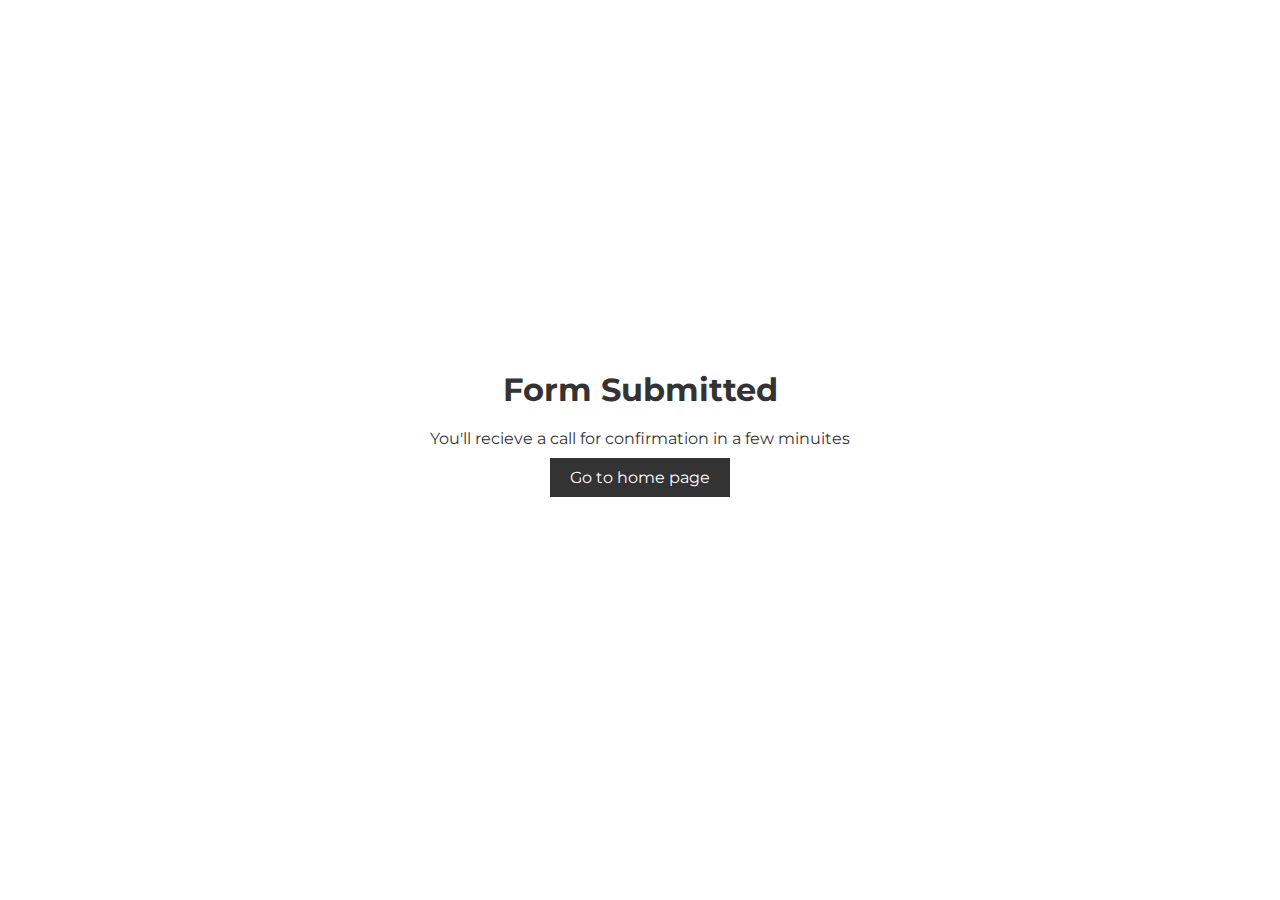
<file: thankyou.html>
<!DOCTYPE html>
<html lang="en">
<head>
    <meta charset="UTF-8">
    <meta name="description" content="Homestayforyou | ThankYou">
    <meta http-equiv="X-UA-Compatible" content="IE=edge">
    <meta name="viewport" content="width=device-width, initial-scale=1.0">
    <link rel="stylesheet" href="CSS/style.css">
    <title>Homestay for you | Form Submitted</title>
    <style>
        body{
            overflow: hidden;
        }
        .flex{
            height: auto;
            width: 80vw;
            text-align: center;
            margin: 40vh 10vw;
        }
        .tlogo{
            background: url(IMG/logo.png) no-repeat center center / cover;
            height: 100px;
            width: 100px;
        }
        h1{
            padding-top: 10px;
        }
        p{
            padding-top: 20px;
            padding-bottom: 20px;
        }
        a{
            background-color: #333;
            color: #fff;
            padding: 10px 20px;
        }
    </style>
</head>
<body>
    <div class="flex">
    <h1>Form Submitted</h1>
    <p>You'll recieve a call for confirmation in a few minuites</p>
    <a href="index.html">Go to home page</a>
    </div>
</body>
</html>
</file>
<file: CSS/style.css>
@import url('https://fonts.googleapis.com/css2?family=IBM+Plex+Mono:wght@300&family=Inconsolata&family=Libre+Franklin:wght@300&family=Montserrat:wght@300&family=Roboto+Mono:wght@200&family=Titillium+Web:wght@300&display=swap');
@import url('https://fonts.googleapis.com/css2?family=IBM+Plex+Mono:wght@300&family=Inconsolata&family=Libre+Franklin:wght@300&family=Montserrat:wght@300&family=Redressed&family=Roboto+Mono:wght@200&family=Titillium+Web:wght@300&display=swap');

*
{
    margin: 0;
    padding: 0;
    box-sizing: border-box;
}
body
{
    font-family: 'Montserrat', sans-serif;
    background-color: white;
    color: #333;
    scroll-behavior: smooth;
    overflow-x: hidden !important;
}
:root{
    --primary-font: 'Titillium Web', sans-serif;
    --secondary-font: 'Redressed', cursive;
}
a{
    text-decoration: none;
    cursor: pointer;
}
li{
    list-style: none;
}
/* loader */
#loader{
    position: fixed;
    background: #fff;
    height: 100vh;
    width: 100%;
    z-index: 5;
}
.inner-logo{
    background:url(../IMG/logo.png) no-repeat center center / cover;
    width: 100px;
    height: 100px;
    position: absolute;
    top: 50%;
    left: 45%;
    animation: animate1 0.5s ease-in-out infinite alternate;
}
@keyframes animate1{
    100%{
        transform: translateY(-50px);
    }
}
/* hamburger menu */
.ham > h1{
    text-align: center; 
    line-height: 2;
} 
.ham > h1 > a{
    color: #333;
}
.ham > ul > li > a{
    color: #333;
    font-weight: 600;
    font-size: 18px;
    line-height: 1.5;
    width: 100px;
    margin-left: 60px;
}
.open{
    background: url(../IMG/menuu.svg) center center/ cover !important;
    border: none;
    position: fixed;
    margin-left: 5px;
    margin-top: 10px;
    float: left;
    height: 40px;
    width: 40px;
    z-index: 2;
}
.close{
    background: url(../IMG/close.png) center center / cover;
    border: none;
    margin-top: 10px;
    margin-left: 10px;
    height: 30px;
    width: 30px;
}
.ham{
    width: 350px;
    height: 100vh;
    background-color: #fff;
    position: fixed;
    z-index: 3;
    overflow: hidden;
    top:0;
    left:-350px;
}
/* navbar */
nav{
    width: 100%;
    height: 80px;
    background-color: rgba(255,255, 255, 0.45);
    position: fixed;
    top: 0;
    z-index: 2;
}
.us{
    float: right;
    margin: 30px;
    color: #333;
    font-weight: 800;
    border-bottom: 1px #333 solid;
    transition: all 0.2s ease-in-out;
}
nav a:hover,
nav a:active{
    transform: translateY(-5px);
}
.logo{
    background: url(../IMG/logo.png) no-repeat center center/ cover;
    width: 155px;
    margin-left: 35px;
    height: 110px;
    margin-top: 3px;
}
/* home page */
section 
#home{
    height: 100vh;
    width: 100vw;
}
#home
{
    background: url(../IMG/background.jpg) no-repeat center center / cover;
    height: 100vh;
    width: 100vw;
    display: flex;
    align-items: center;
    justify-content: center;
    text-align: center;
    flex-direction: column;
}
#home h1
    {
    font-family: var(--primary-font);
    font-size: 30px;
    color: black;
}
#home a{
    color: #333;
    font-family: var(--primary-font);
    background-color: rgba(255,255, 255, 0.35);
    border: 1px #333 solid;
    padding: 10px 20px;
    margin-top: 20px;
    font-weight: bolder;
}
/* page 2 */
#page2{
    width: 100vw;
}
#page2 h1,
#page3 h1{
    font-family: var(--primary-font);
    font-size: 50px;
    font-weight: 900;
    text-align: center;
} 
#page2 h2{
    display: block;
}
.img-container{
    display: flex;
    flex-direction: row;
    align-items: center;
    justify-content: space-around;
    flex-wrap: wrap;
}
.img1{
    background: url(../IMG/chikmaglur/homestay1.b/hs.jpeg) no-repeat center center / cover;
}
.img1::after{
    content: "Homestays In Chikmagalur";
    color: #fff;
    background-color: rgba(0, 0, 0, 0.6);
    padding: 20px;
    border-radius: 5px;
    display: flex;    
    flex-direction: column;
    align-items: center;
    justify-content: center;
    text-align: center;
    margin-top: -50%;
    font-weight: 600;
}
.img2{
    background: url(../IMG/coorg/homestay5/hs.jpeg) no-repeat center center/ cover;
}
.img2::after{
    content: "Homestays In Coorg";
    color: #fff;
    background-color: rgba(0, 0, 0, 0.6);
    padding: 20px;
    border-radius: 5px;
    display: flex;  
    flex-direction: column;
    align-items: center;
    justify-content: center;
    text-align: center;
    margin-top: -50%;
    font-weight: 600;
}
.img3{
    background: url(../IMG/sakleshpoora/homestay3/hs.jpeg) no-repeat center center/ cover;
}
.img3::after{
    content: "Homestays In Sakleshpur";
    color: #fff;
    background-color: rgba(0, 0, 0, 0.6);
    padding: 20px;
    border-radius: 5px;
    display: flex;    
    flex-direction: column;
    align-items: center;
    justify-content: center;
    text-align: center;
    margin-top: -50%;
    font-weight: 600;
}
.img4{
    background: url(../IMG/gokarna/homestay1/hs.jpeg) no-repeat center center/ cover;
}
.img4::after{
    content: "Homestays In Gokarna";
    color: #fff;
    background-color: rgba(0, 0, 0, 0.6);
    padding: 20px;
    border-radius: 5px;
    display: flex;    
    flex-direction: column;
    align-items: center;
    justify-content: center;
    text-align: center;
    margin-top: -50%;
    font-weight: 600;
}
.img5{
    background: url(../IMG/pchikmaglur/ayylake.jpg) no-repeat center center/ cover;
}
.img5::after{
    content: "Places to visit in chikmaglur";
    color: #fff;
    background-color: rgba(0, 0, 0, 0.6);
    padding: 20px;
    border-radius: 5px;
    display: flex;    
    flex-direction: column;
    align-items: center;
    justify-content: center;
    text-align: center;
    margin-top: -50%;
    font-weight: 600;
}
.img6{
    background: url(../IMG/pcoorg/AbbeyFalls.jpg) no-repeat center center/ cover;
}
.img6::after{
    content: "Places to visit in coorg";
    color: #fff;
    background-color: rgba(0, 0, 0, 0.6);
    padding: 20px;
    border-radius: 5px;
    display: flex;    
    flex-direction: column;
    align-items: center;
    justify-content: center;
    text-align: center;
    margin-top: -50%;
    font-weight: 600;
}
.img7{
    background: url(../IMG/psakleshpoora/BisleviewPoint.jpg) no-repeat center center/ cover;
}
.img7::after{
    content: "Places to visit in sakleshpoora";
    color: #fff;
    background-color: rgba(0, 0, 0, 0.6);
    padding: 20px;
    border-radius: 5px;
    display: flex;    
    flex-direction: column;
    align-items: center;
    justify-content: center;
    text-align: center;
    margin-top: -50%;
    font-weight: 600;
}
.img8{
    background: url(../IMG/pgokarna/nirvana.jpg) no-repeat center center/ cover;
}
.img8::after{
    content: "Places to visit in Gokarna";
    color: #fff;
    background-color: rgba(0, 0, 0, 0.6);
    padding: 20px;
    border-radius: 5px;
    display: flex;    
    flex-direction: column;
    align-items: center;
    justify-content: center;
    text-align: center;
    margin-top: -50%;
    font-weight: 600;
}
.img{
    border-radius: 20px;
    width: 300px;
    height: 300px;
    margin: 30px;
    border: #333 2px solid;
}
.img a{
    width: 80%;
    display: flex;
    align-items: center;
    justify-content: space-around;
    text-align: center;
    margin-top: 95%;
    margin-left: 10%;
}
#page2 a{
    background: #fff;
    color: #333;
    padding: 10px 30px;
    font-family: var(--primary-font);
    border: #333 2px solid;
    font-weight: bolder;
}
/* about us */
#about{
    font-family: var(--primary-font);
    display: flex;
    align-items: center;
    justify-content: center;
    text-align: left;
    flex-direction: column;
    flex-wrap: wrap;
}
#about h1{
    font-size: 30px;
    line-height: 3;
}
#about p{
    margin-left: 10px;
    font-size: 20px;
    line-height: 1.5;
}
#about > a{
    background-color: rgb(85, 81, 81);
    padding: 10px 15px;
    color: #fff;
    margin-top: 10px;
}
/* contact */
#contact{
    width: 100vw;
}
#contact h1{
    text-align: center;
    line-height: 2;
    font-weight: bolder;
    font-size: 25px;
}
label{
    display: block;
    line-height: 3;
    text-align: center;
    font-size: 20px;
}
input,select{
    display: block;
    width: 90%;
    outline: none;
    border: none;
    border-bottom: #333 1px solid;
    height: 30px;
    text-align: center;
    margin-left: 5%;
    font-size: 17px;
}
input::placeholder{
    font-family:'Montserrat', sans-serif;
    font-size: 17px;
    font-weight: lighter;
}
select, option,.date{
    font-family: 'Montserrat', sans-serif ;
}
button{
    width:60%;
    border: 0.3px #333 solid;
    height:40px;
    background: transparent;
    color: #333;
    margin-top: 20px;
    margin-left: 20%;
    font-family: 'Montserrat', sans-serif;
    font-size: 20px;
    cursor: pointer;
}
/* call */
/* .call{
    background: url(../IMG/call.png) no-repeat center center / cover;
    height: 40px;
    width: 40px;
    position: fixed;
    top: 90%;
    left: 85%;
    z-index: 3;
} */
/* socials */
.socials{
    display: flex;
    text-align: center;
    align-items: center;
    justify-content: center;
}
.mail{
    background: url(../IMG/mail.svg) no-repeat center center;
    height: 40px;
    width: 40px;
    margin-right: 20px;
}
.insta{
    background: url(../IMG/insta.svg) no-repeat center center;
    height: 40px;
    width: 40px;
    margin-right: 20px;
}
.fb{
    background: url(../IMG/fb.svg) no-repeat center center;
    height: 40px;
    width: 40px;
    margin-right: 20px;
}
.whats{
    background: url(../IMG/whats.svg) no-repeat center center;
    height: 40px;
    width: 40px;
    margin-right: 20px;
}
/* footer */
footer{
    margin-top: 10px;
    width: 100%;
    height: auto;
    background-color: #333;
    color: #fff;
    font-size: 13px;
    margin-bottom: 0 !important;
    padding-top: 10px;
    padding-bottom: 10px;
    display: flex;
    flex-direction: row;
    flex-wrap: wrap;
}
.center{
    width: 50%;
    margin-left: auto;
    margin-right: auto;
    transform: translateX(-10%);
}
.right{
    padding-right: 10px;
}
.left{
    padding-left: 10px;
}
.left,.center,.right{
    margin-top: 10px;
    text-align: center;
}
/* chikmaglur */
.heading{
    display: flex;
    flex-direction: column;
    align-items: center;
    justify-content: center;
    text-align: center;
    margin: 20px auto;
}
.img a{
    background-color: #fff;
    border: #333 3px solid;
    color: #333;
    font-weight: 800;
    padding: 10px 30px;
    width: 80%;
    display: flex;
    align-items: center;
    justify-content: space-around;
    text-align: center;
    margin-top: 95%;
    margin-left: 10%;
}
/* budget */
/* stay1 */
.stay1{
    background: url(../IMG/chikmaglur/homestay1.b/hs.jpeg) no-repeat center center / cover;}
    .stay2{
        background: url(../IMG/chikmaglur/homestay4.b/hs.jpeg) no-repeat center center / cover;
    }
    .stay3{
        background: url(../IMG/chikmaglur/homestay2.p/hs.jpeg) no-repeat center center / cover;
    }
    .stay4{
        background: url(../IMG/chikmaglur/homestay3.p/hs.jpeg) no-repeat center center / cover;
    }
    .stay5{
        background: url(../IMG/chikmaglur/homestay5.p/hs.jpeg) no-repeat center center / cover;
    }
    .stay6{
        background: url(../IMG/chikmaglur/homestay10.b/hs.jpeg) no-repeat center center / cover;
    }
    .stay7{
        background: url(../IMG/chikmaglur/homestay11.b/hs.jpeg) no-repeat center center / cover;
    }
    .stay8{
        background: url(../IMG/chikmaglur/homestay12.b/hs.jpeg) no-repeat center center / cover;
    }
    .stay9{
        background: url(../IMG/chikmaglur/homestay14.b/hs.jpeg) no-repeat center center / cover;
    }
    .stay10{
        background: url(../IMG/chikmaglur/homestay6.b/hs.jpeg) no-repeat center center / cover;
    }
    .stay11{
        background: url(../IMG/chikmaglur/homestay7.b/hs.jpeg) no-repeat center center / cover;
    }
    .stay12{
        background: url(../IMG/chikmaglur/homestay8.b/hs.jpeg) no-repeat center center / cover;
    }
    .stay13{
        background: url(../IMG/chikmaglur/homestay9.p/hs.jpeg) no-repeat center center / cover;
    }
    .stay14{
        background: url(../IMG/chikmaglur/homestay13.p/hs.jpeg) no-repeat center center / cover;
    }  
    .stay15{
        background: url(../IMG/chikmaglur/homestay15/hs.jpeg) no-repeat center center / cover;
    }  
    .stay16{
        background: url(../IMG/chikmaglur/homestay16/hs.jpeg) no-repeat center center / cover;
    }  
    #chs1{
        width: 100vw;
        height: 100vh;
        background: url(../IMG/chikmaglur/homestay1.b/hs.jpeg) no-repeat center center / cover;
        display: flex;
        flex-direction: column;
        align-items: center;
        justify-content: space-around;
        text-align: center;
    }
    .main-heading{
        background-color: rgba(0, 0, 0, 0.6);
        display: flex;
        flex-direction: column;
        align-items: center;
        justify-content: space-around;
        text-align: center;
    }
    .main-heading > h1{
        margin: 20px 20px;
        color: white;
        font-family: var(--primary-font);
        font-weight: 800;
    }
    .main-heading > h2{
        margin: 10px;
        color: white;
        font-family: var(--primary-font);
        font-weight: 600;
    }
    /* cancelation policy */
    .cancel{
        width: 80%;
        margin: 20px 10% !important;
        text-align: left;
        justify-content: center;
    }

    .cancel > ul > li,
    .cancel p{
        font-weight: 600;
    }

    .red{
        color: red;
    }
    /* cancelation policy end */
    .chsimg{
        width: 300px;
        height: 300px;
        border: none;
        margin: 7px;
        transition: all 0.5s ease-in-out;
    }
    .chsimg:hover,
    .chsimg:active{
        width: 350px;
        height: 400px;
    }
    .heading{
        text-align: center;
    }
    .img-wraper{
        display: flex;
        align-items: center;
        justify-content: space-around;
        flex-direction: row;
        flex-wrap: wrap;
    }

    .light{
        font-size: 20px;
        padding: 10px 30px;
        border: #333 3px solid;
        background-color: #fff;
        color: #333;
        font-weight: bolder;
        transition: all 0.5s ease-in-out;
    }
    .light:hover,
    .light:active{
        outline: none;
        background: transparent;
        color: #fff;
    }

    .main-details{
        display: flex;
        flex-wrap: wrap;
        flex-direction: column;
        align-items: center;
        text-align: left;
        justify-content: center;
    }
    .main-details p{
        line-height: 2rem ;
        font-weight: 600;
        text-align: center;
    }
    .rowp{
        /* display: flex; */
        align-items: left;
        justify-content: left;
        text-align: left;
    }
    .rowp li{
        list-style-type: disc;
        font-weight: 600;
        align-items: left;
        text-align: left;
    }
    /* chikmaglur hs1 img */

    .chs1img1{
        background: url(../IMG/chikmaglur/homestay1.b/1.jpeg) no-repeat center center / cover;
    }
    .chs1img2{
        background: url(../IMG/chikmaglur/homestay1.b/2.jpeg) no-repeat center center / cover;
    }
    .chs1img3{
        background: url(../IMG/chikmaglur/homestay1.b/3.jpeg) no-repeat center center / cover;
    }
    .chs1img4{
        background: url(../IMG/chikmaglur/homestay1.b/4.jpeg) no-repeat center center / cover;
    }
    .chs1img5{
        background: url(../IMG/chikmaglur/homestay1.b/5.jpeg) no-repeat center center / cover;
    }
    .chs1img6{
        background: url(../IMG/chikmaglur/homestay1.b/6.jpeg) no-repeat center center / cover;
    }
    .chs1img7{
        background: url(../IMG/chikmaglur/homestay1.b/7.jpeg) no-repeat center center / cover;
    }
    .chs1img8{
        background: url(../IMG/chikmaglur/homestay1.b/8.jpeg) no-repeat center center / cover;
    }
    .chs1img9{
        background: url(../IMG/chikmaglur/homestay1.b/9.jpeg) no-repeat center center / cover;
    }
    .chs1img10{
        background: url(../IMG/chikmaglur/homestay1.b/10.jpeg) no-repeat center center / cover;
    }
    .chs1img11{
        background: url(../IMG/chikmaglur/homestay1.b/11.jpeg) no-repeat center center / cover;
    }
    .chs1img12{
        background: url(../IMG/chikmaglur/homestay1.b/12.jpeg) no-repeat center center / cover;
    }
    .chs1img13{
        background: url(../IMG/chikmaglur/homestay1.b/13.jpeg) no-repeat center center / cover;
    }
    .chs1img14{
        background: url(../IMG/chikmaglur/homestay1.b/14.jpeg) no-repeat center center / cover;
    }
    .chs1img15{
        background: url(../IMG/chikmaglur/homestay1.b/15.jpeg) no-repeat center center / cover;
    }
    .chs1img16{
        background: url(../IMG/chikmaglur/homestay1.b/16.jpeg) no-repeat center center / cover;
    }
    /* chikmaglur hs2 img */
    #chs2{
        background: url(../IMG/chikmaglur/homestay2.p/hs.jpeg) no-repeat center center / cover;
        width: 100vw;
        height: 100vh;
        display: flex;
        flex-direction: column;
        align-items: center;
        justify-content: space-around;
        text-align: center;
    }
    .chs2img1{
        background: url(../IMG/chikmaglur/homestay2.p/0.jpeg) no-repeat center center / cover;
    }
    .chs2img2{
        background: url(../IMG/chikmaglur/homestay2.p/1.jpeg) no-repeat center center / cover;
    }
    .chs2img3{
        background: url(../IMG/chikmaglur/homestay2.p/2.jpeg) no-repeat center center / cover;
    }
    .chs2img4{
        background: url(../IMG/chikmaglur/homestay2.p/3.jpeg) no-repeat center center / cover;
    }
    .chs2img5{
        background: url(../IMG/chikmaglur/homestay2.p/4.jpeg) no-repeat center center / cover;
    }
    .chs2img6{
        background: url(../IMG/chikmaglur/homestay2.p/5.jpeg) no-repeat center center / cover;
    }
    .chs2img8{
        background: url(../IMG/chikmaglur/homestay2.p/7.jpeg) no-repeat center center / cover;
    }
    .chs2img9{
        background: url(../IMG/chikmaglur/homestay2.p/8.jpeg) no-repeat center center / cover;
    }
    .chs2img10{
        background: url(../IMG/chikmaglur/homestay2.p/9.jpeg) no-repeat center center / cover;
    }
    .chs2img11{
        background: url(../IMG/chikmaglur/homestay2.p/10.jpeg) no-repeat center center / cover;
    }
    .chs2img12{
        background: url(../IMG/chikmaglur/homestay2.p/11.jpeg) no-repeat center center / cover;
    }
    .chs2img13{
        background: url(../IMG/chikmaglur/homestay2.p/12.jpeg) no-repeat center center / cover;
    }
    .chs2img14{
        background: url(../IMG/chikmaglur/homestay2.p/13.jpeg) no-repeat center center / cover;
    }
    .chs2img15{
        background: url(../IMG/chikmaglur/homestay2.p/14.jpeg) no-repeat center center / cover;
    }
    .chs2img16{
        background: url(../IMG/chikmaglur/homestay2.p/15.jpeg) no-repeat center center / cover;
    }
    .chs2img17{
        background: url(../IMG/chikmaglur/homestay2.p/16.jpeg) no-repeat center center / cover;
    }
    /* chikmaglur HOmestay 3 images premium */
    #chs3{
        background: url(../IMG/chikmaglur/homestay3.p/hs.jpeg) no-repeat center center / cover;
        width: 100vw;
        height: 100vh;
        display: flex;
        flex-direction: column;
        align-items: center;
        justify-content: space-around;
        text-align: center;
    }
    .chs3img1{
        background: url(../IMG/chikmaglur/homestay3.p/1.jpeg) no-repeat center center / cover;
    }
    .chs3img2{
        background: url(../IMG/chikmaglur/homestay3.p/2.jpeg) no-repeat center center / cover;
    }
    .chs3img3{
        background: url(../IMG/chikmaglur/homestay3.p/3.jpeg) no-repeat center center / cover;
    }
    .chs3img4{
        background: url(../IMG/chikmaglur/homestay3.p/4.jpeg) no-repeat center center / cover;
    }
    .chs3img5{
        background: url(../IMG/chikmaglur/homestay3.p/5.jpeg) no-repeat center center / cover;
    }
    .chs3img6{
        background: url(../IMG/chikmaglur/homestay3.p/6.jpeg) no-repeat center center / cover;
    }
    .chs3img7{
        background: url(../IMG/chikmaglur/homestay3.p/7.jpeg) no-repeat center center / cover;
    }
    .chs3img8{
        background: url(../IMG/chikmaglur/homestay3.p/8.jpeg) no-repeat center center / cover;
    }
    .chs3img9{
        background: url(../IMG/chikmaglur/homestay3.p/9.jpeg) no-repeat center center / cover;
    }
    .chs3img10{
        background: url(../IMG/chikmaglur/homestay3.p/10.jpeg) no-repeat center center / cover;
    }
    .chs3img11{
        background: url(../IMG/chikmaglur/homestay3.p/11.jpeg) no-repeat center center / cover;
    }
    .chs3img12{
        background: url(../IMG/chikmaglur/homestay3.p/12.jpeg) no-repeat center center / cover;
    }
    .chs3img13{
        background: url(../IMG/chikmaglur/homestay3.p/13.jpeg) no-repeat center center / cover;
    }
    /*chikmaglur homestay 4 budget */
    #chs4{
        background: url(../IMG/chikmaglur/homestay4.b/hs.jpeg) no-repeat center center / cover;
        width: 100vw;
        height: 100vh;
        display: flex;
        flex-direction: column;
        align-items: center;
        justify-content: space-around;
        text-align: center;
    }
    .chs4img1{
        background: url(../IMG/chikmaglur/homestay4.b/1.jpeg) no-repeat center center / cover;
    }
    .chs4img2{
        background: url(../IMG/chikmaglur/homestay4.b/2.jpeg) no-repeat center center / cover;
    }
    .chs4img3{
        background: url(../IMG/chikmaglur/homestay4.b/3.jpeg) no-repeat center center / cover;
    }
    /* chikmaglur homestay 5 premium */
    #chs5{
        background: url(../IMG/chikmaglur/homestay5.p/hs.jpeg) no-repeat center center / cover;
        width: 100vw;
        height: 100vh;
        display: flex;
        flex-direction: column;
        align-items: center;
        justify-content: space-around;
        text-align: center;
    }
    .chs5img1{
        background: url(../IMG/chikmaglur/homestay5.p/1.jpeg) no-repeat center center / cover;
    }
    .chs5img2{
        background: url(../IMG/chikmaglur/homestay5.p/2.jpeg) no-repeat center center / cover;
    }
    .chs5img3{
        background: url(../IMG/chikmaglur/homestay5.p/3.jpeg) no-repeat center center / cover;
    }
    .chs5img4{
        background: url(../IMG/chikmaglur/homestay5.p/4.jpeg) no-repeat center center / cover;
    }
    .chs5img5{
        background: url(../IMG/chikmaglur/homestay5.p/5.jpeg) no-repeat center center / cover;
    }
    .chs5img6{
        background: url(../IMG/chikmaglur/homestay5.p/6.jpeg) no-repeat center center / cover;
    }
    .chs5img7{
        background: url(../IMG/chikmaglur/homestay5.p/7.jpeg) no-repeat center center / cover;
    }
    .chs5img8{
        background: url(../IMG/chikmaglur/homestay5.p/8.jpeg) no-repeat center center / cover;
    }
    .chs5img9{
        background: url(../IMG/chikmaglur/homestay5.p/9.jpeg) no-repeat center center / cover;
    }
    .chs5img10{
        background: url(../IMG/chikmaglur/homestay5.p/10.jpeg) no-repeat center center / cover;
    }
    .chs5img11{
        background: url(../IMG/chikmaglur/homestay5.p/11.jpeg) no-repeat center center / cover;
    }
    .chs5img12{
        background: url(../IMG/chikmaglur/homestay5.p/12.jpeg) no-repeat center center / cover;
    }
    .chs5img13{
        background: url(../IMG/chikmaglur/homestay5.p/13.jpeg) no-repeat center center / cover;
    }
    .chs5img14{
        background: url(../IMG/chikmaglur/homestay5.p/14.jpeg) no-repeat center center / cover;
    }
    .chs5img15{
        background: url(../IMG/chikmaglur/homestay5.p/15.jpeg) no-repeat center center / cover;
    }
    .chs5img16{
        background: url(../IMG/chikmaglur/homestay5.p/16.jpeg) no-repeat center center / cover;
    }
    .chs5img17{
        background: url(../IMG/chikmaglur/homestay5.p/17.jpeg) no-repeat center center / cover;
    }
    /*chikmaglur homestay6  Budget  */
    #chs6{
        background: url(../IMG/chikmaglur/homestay6.b/hs.jpeg) no-repeat center center / cover;
        width: 100vw;
        height: 100vh;
        display: flex;
        flex-direction: column;
        align-items: center;
        justify-content: space-around;
        text-align: center;
    }
    .chs6img1{
        background: url(../IMG/chikmaglur/homestay6.b/1.jpeg) no-repeat center center / cover;
    }
    .chs6img2{
        background: url(../IMG/chikmaglur/homestay6.b/2.jpeg) no-repeat center center / cover;
    }
    .chs6img3{
        background: url(../IMG/chikmaglur/homestay6.b/3.jpeg) no-repeat center center / cover;
    }
    .chs6img4{
        background: url(../IMG/chikmaglur/homestay6.b/4.jpeg) no-repeat center center / cover;
    }
    .chs6img5{
        background: url(../IMG/chikmaglur/homestay6.b/5.jpeg) no-repeat center center / cover;
    }
    .chs6img6{
        background: url(../IMG/chikmaglur/homestay6.b/6.jpeg) no-repeat center center / cover;
    }
    .chs6img7{
        background: url(../IMG/chikmaglur/homestay6.b/7.jpeg) no-repeat center center / cover;
    }
    .chs6img8{
        background: url(../IMG/chikmaglur/homestay6.b/8.jpeg) no-repeat center center / cover;
    }
    .chs6img9{
        background: url(../IMG/chikmaglur/homestay6.b/9.jpeg) no-repeat center center / cover;
    }
    .chs6img10{
        background: url(../IMG/chikmaglur/homestay6.b/10.jpeg) no-repeat center center / cover;
    }
    .chs6img11{
        background: url(../IMG/chikmaglur/homestay6.b/11.jpeg) no-repeat center center / cover;
    }
    .chs6img12{
        background: url(../IMG/chikmaglur/homestay6.b/12.jpeg) no-repeat center center / cover;
    }
    /* chikmaglur homestay 7 budget */
    #chs7{
        background: url(../IMG/chikmaglur/homestay7.b/hs.jpeg) no-repeat center center / cover;
        height: 100vh;
        display: flex;
        flex-direction: column;
        align-items: center;
        justify-content: space-around;
        text-align: center;
        width: 100vw;
    }
    .chs7img1{
        background: url(../IMG/chikmaglur/homestay7.b/1.jpeg) no-repeat center center / cover;
    }
    .chs7img2{
        background: url(../IMG/chikmaglur/homestay7.b/2.jpeg) no-repeat center center / cover;
    }
    .chs7img3{
        background: url(../IMG/chikmaglur/homestay7.b/3.jpeg) no-repeat center center / cover;
    }
    .chs7img4{
        background: url(../IMG/chikmaglur/homestay7.b/4.jpeg) no-repeat center center / cover;
    }
    .chs7img5{
        background: url(../IMG/chikmaglur/homestay7.b/5.jpeg) no-repeat center center / cover;
    }
    .chs7img6{
        background: url(../IMG/chikmaglur/homestay7.b/6.jpeg) no-repeat center center / cover;
    }
    .chs7img7{
        background: url(../IMG/chikmaglur/homestay7.b/7.jpeg) no-repeat center center / cover;
    }
    .chs7img8{
        background: url(../IMG/chikmaglur/homestay7.b/8.jpeg) no-repeat center center / cover;
    }
    .chs7img9{
        background: url(../IMG/chikmaglur/homestay7.b/9.jpeg) no-repeat center center / cover;
    }
    .chs7img10{
        background: url(../IMG/chikmaglur/homestay7.b/10.jpeg) no-repeat center center / cover;
    }
    .chs7img11{
        background: url(../IMG/chikmaglur/homestay7.b/11.jpeg) no-repeat center center / cover;
    }
    /* chikmaglur homestay 8 budget */
    #chs8{
        background: url(../IMG/chikmaglur/homestay8.b/hs.jpeg) no-repeat center center / cover;
        height: 100vh;
        display: flex;
        flex-direction: column;
        align-items: center;
        justify-content: space-around;
        text-align: center;
        width: 100vw;
    }
    .chs8img1{
        background: url(../IMG/chikmaglur/homestay8.b/1.jpeg) no-repeat center center / cover;
    }
    .chs8img2{
        background: url(../IMG/chikmaglur/homestay8.b/2.jpeg) no-repeat center center / cover;
    }
    .chs8img3{
        background: url(../IMG/chikmaglur/homestay8.b/3.jpeg) no-repeat center center / cover;
    }
    .chs8img4{
        background: url(../IMG/chikmaglur/homestay8.b/4.jpeg) no-repeat center center / cover;
    }
    .chs8img5{
        background: url(../IMG/chikmaglur/homestay8.b/5.jpeg) no-repeat center center / cover;
    }
    .chs8img6{
        background: url(../IMG/chikmaglur/homestay8.b/6.jpeg) no-repeat center center / cover;
    }
    .chs8img7{
        background: url(../IMG/chikmaglur/homestay8.b/7.jpeg) no-repeat center center / cover;
    }
    .chs8img8{
        background: url(../IMG/chikmaglur/homestay8.b/8.jpeg) no-repeat center center / cover;
    }
    .chs8img9{
        background: url(../IMG/chikmaglur/homestay8.b/9.jpeg) no-repeat center center / cover;
    }
    /*chikmaglur homestay 9 premium */
    #chs9{
        background: url(../IMG/chikmaglur/homestay9.p/hs.jpeg) no-repeat center center / cover;
        height: 100vh;
        display: flex;
        flex-direction: column;
        align-items: center;
        justify-content: space-around;
        text-align: center;
        width: 100vw;
    }
    .chs9img1{
        background: url(../IMG/chikmaglur/homestay9.p/1.jpeg) no-repeat center center / cover ;
    }
    .chs9img2{
        background: url(../IMG/chikmaglur/homestay9.p/2.jpeg) no-repeat center center / cover ;
    }
    .chs9img3{
        background: url(../IMG/chikmaglur/homestay9.p/3.jpeg) no-repeat center center / cover ;
    }
    .chs9img4{
        background: url(../IMG/chikmaglur/homestay9.p/4.jpeg) no-repeat center center / cover ;
    }
    .chs9img5{
        background: url(../IMG/chikmaglur/homestay9.p/5.jpeg) no-repeat center center / cover ;
    }
    .chs9img6{
        background: url(../IMG/chikmaglur/homestay9.p/6.jpeg) no-repeat center center / cover ;
    }
    .chs9img7{
        background: url(../IMG/chikmaglur/homestay9.p/7.jpeg) no-repeat center center / cover ;
    }
    .chs9img8{
        background: url(../IMG/chikmaglur/homestay9.p/8.jpeg) no-repeat center center / cover ;
    }
    .chs9img9{
        background: url(../IMG/chikmaglur/homestay9.p/9.jpeg) no-repeat center center / cover ;
    }
    .chs9img10{
        background: url(../IMG/chikmaglur/homestay9.p/10.jpeg) no-repeat center center / cover ;
    }
    .chs9img11{
        background: url(../IMG/chikmaglur/homestay9.p/11.jpeg) no-repeat center center / cover ;
    }
    .chs9img12{
        background: url(../IMG/chikmaglur/homestay9.p/12.jpeg) no-repeat center center / cover ;
    }
    /*chikmaglur homestay 10 budget */
    #chs10{
        background: url(../IMG/chikmaglur/homestay10.b/hs.jpeg) no-repeat center center / cover;
        height: 100vh;
        display: flex;
        flex-direction: column;
        align-items: center;
        justify-content: space-around;
        text-align: center;
        width: 100vw;
    }
    .chs10img1{
        background: url(../IMG/chikmaglur/homestay10.b/1.jpeg) no-repeat center center / cover ;
    }
    .chs10img2{
        background: url(../IMG/chikmaglur/homestay10.b/2.jpeg) no-repeat center center / cover ;
    }
    .chs10img3{
        background: url(../IMG/chikmaglur/homestay10.b/3.jpeg) no-repeat center center / cover ;
    }
    .chs10img4{
        background: url(../IMG/chikmaglur/homestay10.b/4.jpeg) no-repeat center center / cover ;
    }
    .chs10img5{
        background: url(../IMG/chikmaglur/homestay10.b/5.jpeg) no-repeat center center / cover ;
    }
    .chs10img6{
        background: url(../IMG/chikmaglur/homestay10.b/6.jpeg) no-repeat center center / cover ;
    }
    .chs10img7{
        background: url(../IMG/chikmaglur/homestay10.b/7.jpeg) no-repeat center center / cover ;
    }
    .chs10img8{
        background: url(../IMG/chikmaglur/homestay10.b/8.jpeg) no-repeat center center / cover ;
    }
    .chs10img9{
        background: url(../IMG/chikmaglur/homestay10.b/9.jpeg) no-repeat center center / cover ;
    }
    .chs10img10{
        background: url(../IMG/chikmaglur/homestay10.b/10.jpeg) no-repeat center center / cover ;
    }
    .chs10img11{
        background: url(../IMG/chikmaglur/homestay10.b/11.jpeg) no-repeat center center / cover ;
    }
/* chikmaglur Homestay 11 budget */
#chs11{
    background: url(../IMG/chikmaglur/homestay11.b/hs.jpeg) no-repeat center center / cover;
    height: 100vh;
        display: flex;
        flex-direction: column;
        align-items: center;
        justify-content: space-around;
        text-align: center;
        width: 100vw;
}
.chs11img1{
    background: url(../IMG/chikmaglur/homestay11.b/1.jpeg) no-repeat center center / cover;
}
.chs11img2{
    background: url(../IMG/chikmaglur/homestay11.b/2.jpeg) no-repeat center center / cover;
}
.chs11img3{
    background: url(../IMG/chikmaglur/homestay11.b/3.jpeg) no-repeat center center / cover;
}
.chs11img5{
    background: url(../IMG/chikmaglur/homestay11.b/5.jpeg) no-repeat center center / cover;
}
.chs11img6{
    background: url(../IMG/chikmaglur/homestay11.b/6.jpeg) no-repeat center center / cover;
}
.chs11img7{
    background: url(../IMG/chikmaglur/homestay11.b/7.jpeg) no-repeat center center / cover;
}
.chs11img8{
    background: url(../IMG/chikmaglur/homestay11.b/8.jpeg) no-repeat center center / cover;
}
.chs11img9{
    background: url(../IMG/chikmaglur/homestay11.b/9.jpeg) no-repeat center center / cover;
}
.chs11img10{
    background: url(../IMG/chikmaglur/homestay11.b/10.jpeg) no-repeat center center / cover;
}
/* chikmaglur homestay12 budget */
#chs12{
    background: url(../IMG/chikmaglur/homestay12.b/hs.jpeg) no-repeat center center / cover;
    height: 100vh;
        display: flex;
        flex-direction: column;
        align-items: center;
        justify-content: space-around;
        text-align: center;
        width: 100vw;
}
.chs12img1{
    background: url(../IMG/chikmaglur/homestay12.b/1.jpeg) no-repeat center center / cover;
}
.chs12img2{
    background: url(../IMG/chikmaglur/homestay12.b/2.jpeg) no-repeat center center / cover;
}
.chs12img3{
    background: url(../IMG/chikmaglur/homestay12.b/3.jpeg) no-repeat center center / cover;
}
.chs12img4{
    background: url(../IMG/chikmaglur/homestay12.b/4.jpeg) no-repeat center center / cover;
}
.chs12img5{
    background: url(../IMG/chikmaglur/homestay12.b/5.jpeg) no-repeat center center / cover;
}
.chs12img6{
    background: url(../IMG/chikmaglur/homestay12.b/6.jpeg) no-repeat center center / cover;
}
.chs12img7{
    background: url(../IMG/chikmaglur/homestay12.b/7.jpeg) no-repeat center center / cover;
}
.chs12img8{
    background: url(../IMG/chikmaglur/homestay12.b/8.jpeg) no-repeat center center / cover;
}
.chs12img9{
    background: url(../IMG/chikmaglur/homestay12.b/9.jpeg) no-repeat center center / cover;
}
.chs12img10{
    background: url(../IMG/chikmaglur/homestay12.b/10.jpeg) no-repeat center center / cover;
}
.chs12img11{
    background: url(../IMG/chikmaglur/homestay12.b/11.jpeg) no-repeat center center / cover;
}
.chs12img12{
    background: url(../IMG/chikmaglur/homestay12.b/12.jpeg) no-repeat center center / cover;
}
.chs12img13{
    background: url(../IMG/chikmaglur/homestay12.b/13.jpeg) no-repeat center center / cover;
}
.chs12img14{
    background: url(../IMG/chikmaglur/homestay12.b/14.jpeg) no-repeat center center / cover;
}
.chs12img15{
    background: url(../IMG/chikmaglur/homestay12.b/15.jpeg) no-repeat center center / cover;
}
/* chikamglur Homestay13 premium */
#chs13{
    background: url(../IMG/chikmaglur/homestay13.p/hs.jpeg) no-repeat center center / cover;
    height: 100vh;
    display: flex;
    flex-direction: column;
    align-items: center;
    justify-content: space-around;
    text-align: center;
    width: 100vw;
}
.chs13img1{
    background: url(../IMG/chikmaglur/homestay13.p/1.jpeg) no-repeat center center / cover;
}
.chs13img2{
    background: url(../IMG/chikmaglur/homestay13.p/2.jpeg) no-repeat center center / cover;
}
.chs13img3{
    background: url(../IMG/chikmaglur/homestay13.p/3.jpeg) no-repeat center center / cover;
}
.chs13img4{
    background: url(../IMG/chikmaglur/homestay13.p/4.jpeg) no-repeat center center / cover;
}
.chs13img5{
    background: url(../IMG/chikmaglur/homestay13.p/5.jpeg) no-repeat center center / cover;
}
.chs13img6{
    background: url(../IMG/chikmaglur/homestay13.p/6.jpeg) no-repeat center center / cover;
}
.chs13img7{
    background: url(../IMG/chikmaglur/homestay13.p/7.jpeg) no-repeat center center / cover;
}
.chs13img8{
    background: url(../IMG/chikmaglur/homestay13.p/8.jpeg) no-repeat center center / cover;
}
.chs13img9{
    background: url(../IMG/chikmaglur/homestay13.p/9.jpeg) no-repeat center center / cover;
}
.chs13img10{
    background: url(../IMG/chikmaglur/homestay13.p/10.jpeg) no-repeat center center / cover;
}
.chs13img11{
    background: url(../IMG/chikmaglur/homestay13.p/11.jpeg) no-repeat center center / cover;
}
/* chikmaglur homestay14 budget */
#chs14{
    background: url(../IMG/chikmaglur/homestay14.b/hs.jpeg) no-repeat center center / cover;
    height: 100vh;
    display: flex;
    flex-direction: column;
    align-items: center;
    justify-content: space-around;
    text-align: center;
    width: 100vw;
}
.chs14img1{
    background: url(../IMG/chikmaglur/homestay14.b/1.jpeg) no-repeat center center / cover;
}
.chs14img2{
    background: url(../IMG/chikmaglur/homestay14.b/2.jpeg) no-repeat center center / cover;
}
.chs14img3{
    background: url(../IMG/chikmaglur/homestay14.b/3.jpeg) no-repeat center center / cover;
}
.chs14img4{
    background: url(../IMG/chikmaglur/homestay14.b/4.jpeg) no-repeat center center / cover;
}
.chs14img5{
    background: url(../IMG/chikmaglur/homestay14.b/5.jpeg) no-repeat center center / cover;
}
.chs14img6{
    background: url(../IMG/chikmaglur/homestay14.b/6.jpeg) no-repeat center center / cover;
}
.chs14img7{
    background: url(../IMG/chikmaglur/homestay14.b/7.jpeg) no-repeat center center / cover;
}
.chs14img8{
    background: url(../IMG/chikmaglur/homestay14.b/8.jpeg) no-repeat center center / cover;
}
.chs14img9{
    background: url(../IMG/chikmaglur/homestay14.b/9.jpeg) no-repeat center center / cover;
}
.chs14img10{
    background: url(../IMG/chikmaglur/homestay14.b/10.jpeg) no-repeat center center / cover;
}
.chs14img11{
    background: url(../IMG/chikmaglur/homestay14.b/11.jpeg) no-repeat center center / cover;
}
.chs14img12{
    background: url(../IMG/chikmaglur/homestay14.b/12.jpeg) no-repeat center center / cover;
}
.chs14img13{
    background: url(../IMG/chikmaglur/homestay14.b/13.jpeg) no-repeat center center / cover;
}
.chs14img14{
    background: url(../IMG/chikmaglur/homestay14.b/14.jpeg) no-repeat center center / cover;
}
.chs14img15{
    background: url(../IMG/chikmaglur/homestay14.b/15.jpeg) no-repeat center center / cover;
}
/* chikmaglur homestay15 */
#chs15{
    background: url(../IMG/chikmaglur/homestay15/hs.jpeg) no-repeat center center / cover;
    height: 100vh;
    display: flex;
    flex-direction: column;
    align-items: center;
    justify-content: space-around;
    text-align: center;
    width: 100vw;
}
.chs15img1{
    background: url(../IMG/chikmaglur/homestay15/1.jpeg) no-repeat center center / cover;
}
.chs15img2{
    background: url(../IMG/chikmaglur/homestay15/2.jpeg) no-repeat center center / cover;
}
.chs15img3{
    background: url(../IMG/chikmaglur/homestay15/3.jpeg) no-repeat center center / cover;
}
.chs15img4{
    background: url(../IMG/chikmaglur/homestay15/4.jpeg) no-repeat center center / cover;
}
.chs15img5{
    background: url(../IMG/chikmaglur/homestay15/5.jpeg) no-repeat center center / cover;
}
.chs15img6{
    background: url(../IMG/chikmaglur/homestay15/6.jpeg) no-repeat center center / cover;
}
.chs15img7{
    background: url(../IMG/chikmaglur/homestay15/7.jpeg) no-repeat center center / cover;
}
.chs15img8{
    background: url(../IMG/chikmaglur/homestay15/8.jpeg) no-repeat center center / cover;
}
.chs15img9{
    background: url(../IMG/chikmaglur/homestay15/9.jpeg) no-repeat center center / cover;
}
/* chikmaglur homestay16 */
#chs16{
    background: url(../IMG/chikmaglur/homestay16/hs.jpeg) no-repeat center center / cover;
    height: 100vh;
    display: flex;
    flex-direction: column;
    align-items: center;
    justify-content: space-around;
    text-align: center;
    width: 100vw;
}
.chs16img1{
    background: url(../IMG/chikmaglur/homestay16/1.jpeg) no-repeat center center / cover;
}
.chs16img2{
    background: url(../IMG/chikmaglur/homestay16/2.jpeg) no-repeat center center / cover;
}
.chs16img3{
    background: url(../IMG/chikmaglur/homestay16/3.jpeg) no-repeat center center / cover;
}
.chs16img4{
    background: url(../IMG/chikmaglur/homestay16/4.jpeg) no-repeat center center / cover;
}
.chs16img5{
    background: url(../IMG/chikmaglur/homestay16/5.jpeg) no-repeat center center / cover;
}
.chs16img6{
    background: url(../IMG/chikmaglur/homestay16/6.jpeg) no-repeat center center / cover;
}
.chs16img7{
    background: url(../IMG/chikmaglur/homestay16/7.jpeg) no-repeat center center / cover;
}
.chs16img8{
    background: url(../IMG/chikmaglur/homestay16/8.jpeg) no-repeat center center / cover;
}
.chs16img9{
    background: url(../IMG/chikmaglur/homestay16/9.jpeg) no-repeat center center / cover;
}
.chs16img10{
    background: url(../IMG/chikmaglur/homestay16/9.jpeg) no-repeat center center / cover;
}
/* sakleshpoora */
.sstay1{
    background: url(../IMG/sakleshpoora/homestay1/hs.jpeg) no-repeat center center / cover;
}
.sstay2{
    background: url(../IMG/sakleshpoora/homestay2/hs.jpeg) no-repeat center center / cover;
}
.sstay3{
    background: url(../IMG/sakleshpoora/homestay3/hs.jpeg) no-repeat center center / cover;
}
.sstay4{
    background: url(../IMG/sakleshpoora/homestay4/hs.jpeg) no-repeat center center / cover;
}
.sstay5{
    background: url(../IMG/sakleshpoora/homestay5/hs.jpeg) no-repeat center center / cover;
}
.sstay6{
    background: url(../IMG/sakleshpoora/homestay6/hs.jpeg) no-repeat center center / cover;
}
.sstay7{
    background: url(../IMG/sakleshpoora/homestay7/hs.jpeg) no-repeat center center / cover;
}
/* homestay 1 sakleshpoora */
#shs1{
    background: url(../IMG/sakleshpoora/homestay1/hs.jpeg) center center / cover;
    height: 100vh;
    display: flex;
    flex-direction: column;
    align-items: center;
    justify-content: space-around;
    text-align: center;
    width: 100vw;
}
.shs1img1{
    background: url(../IMG/sakleshpoora/homestay1/1.jpeg) no-repeat center center / cover;
}
.shs1img2{
    background: url(../IMG/sakleshpoora/homestay1/2.jpeg) no-repeat center center / cover;
}
.shs1img3{
    background: url(../IMG/sakleshpoora/homestay1/3.jpeg) no-repeat center center / cover;
}
.shs1img4{
    background: url(../IMG/sakleshpoora/homestay1/4.jpeg) no-repeat center center / cover;
}
.shs1img5{
    background: url(../IMG/sakleshpoora/homestay1/5.jpeg) no-repeat center center / cover;
}
.shs1img6{
    background: url(../IMG/sakleshpoora/homestay1/6.jpeg) no-repeat center center / cover;
}
.shs1img7{
    background: url(../IMG/sakleshpoora/homestay1/7.jpeg) no-repeat center center / cover;
}
.shs1img8{
    background: url(../IMG/sakleshpoora/homestay1/8.jpeg) no-repeat center center / cover;
}
.shs1img9{
    background: url(../IMG/sakleshpoora/homestay1/9.jpeg) no-repeat center center / cover;
}
.shs1img10{
    background: url(../IMG/sakleshpoora/homestay1/10.jpeg) no-repeat center center / cover;
}
.shs1img11{
    background: url(../IMG/sakleshpoora/homestay1/11.jpeg) no-repeat center center / cover;
}
/* homestay2 sakleshpoora */
#shs2{
    background: url(../IMG/sakleshpoora/homestay2/5.jpeg) center center / cover;
    height: 100vh;
    display: flex;
    flex-direction: column;
    align-items: center;
    justify-content: space-around;
    text-align: center;
    width: 100vw;
}
.shs2img1{
    background: url(../IMG/sakleshpoora/homestay2/1.jpeg) no-repeat center center / cover ;
}
.shs2img2{
    background: url(../IMG/sakleshpoora/homestay2/2.jpeg) no-repeat center center / cover ;
}
.shs2img3{
    background: url(../IMG/sakleshpoora/homestay2/3.jpeg) no-repeat center center / cover ;
}
.shs2img4{
    background: url(../IMG/sakleshpoora/homestay2/4.jpeg) no-repeat center center / cover ;
}
.shs2img5{
    background: url(../IMG/sakleshpoora/homestay2/5.jpeg) no-repeat center center / cover ;
}
.shs2img6{
    background: url(../IMG/sakleshpoora/homestay2/6.jpeg) no-repeat center center / cover ;
}
.shs2img7{
    background: url(../IMG/sakleshpoora/homestay2/7.jpeg) no-repeat center center / cover ;
}
.shs2img8{
    background: url(../IMG/sakleshpoora/homestay2/8.jpeg) no-repeat center center / cover ;
}
.shs2img9{
    background: url(../IMG/sakleshpoora/homestay2/9.jpeg) no-repeat center center / cover ;
}
.shs2img10{
    background: url(../IMG/sakleshpoora/homestay2/10.jpeg) no-repeat center center / cover ;
}
.shs2img11{
    background: url(../IMG/sakleshpoora/homestay2/11.jpeg) no-repeat center center / cover ;
}
.shs2img12{
    background: url(../IMG/sakleshpoora/homestay2/12.jpeg) no-repeat center center / cover ;
}
.shs2img13{
    background: url(../IMG/sakleshpoora/homestay2/13.jpeg) no-repeat center center / cover ;
}
.shs2img14{
    background: url(../IMG/sakleshpoora/homestay2/14.jpeg) no-repeat center center / cover ;
}
.shs2img15{
    background: url(../IMG/sakleshpoora/homestay2/15.jpeg) no-repeat center center / cover ;
}
/* sakleshpoora Homestay 3 */
#shs3{
    background: url(../IMG/sakleshpoora/homestay3/hs.jpeg) center center / cover;
    height: 100vh;
    display: flex;
    flex-direction: column;
    align-items: center;
    justify-content: space-around;
    text-align: center;
    width: 100vw;
}
.shs3img1{
    background: url(../IMG/sakleshpoora/homestay3/1.jpeg) no-repeat center center / cover;
}
.shs3img2{
    background: url(../IMG/sakleshpoora/homestay3/2.jpeg) no-repeat center center / cover;
}
.shs3img3{
    background: url(../IMG/sakleshpoora/homestay3/3.jpeg) no-repeat center center / cover;
}
.shs3img4{
    background: url(../IMG/sakleshpoora/homestay3/4.jpeg) no-repeat center center / cover;
}
.shs3img5{
    background: url(../IMG/sakleshpoora/homestay3/5.jpeg) no-repeat center center / cover;
}
.shs3img6{
    background: url(../IMG/sakleshpoora/homestay3/6.jpeg) no-repeat center center / cover;
}
.shs3img7{
    background: url(../IMG/sakleshpoora/homestay3/7.jpeg) no-repeat center center / cover;
}
/* homestay 4 sakleshpoora */
#shs4{
    background: url(../IMG/sakleshpoora/homestay4/hs.jpeg) center center / cover;
    height: 100vh;
    display: flex;
    flex-direction: column;
    align-items: center;
    justify-content: space-around;
    text-align: center;
    width: 100vw;
}
.shs4img1{
    background: url(../IMG/sakleshpoora/homestay4/1.jpeg) no-repeat center center / cover;
}
.shs4img2{
    background: url(../IMG/sakleshpoora/homestay4/2.jpeg) no-repeat center center / cover;
}
.shs4img3{
    background: url(../IMG/sakleshpoora/homestay4/3.jpeg) no-repeat center center / cover;
}
.shs4img4{
    background: url(../IMG/sakleshpoora/homestay4/4.jpeg) no-repeat center center / cover;
}
.shs4img5{
    background: url(../IMG/sakleshpoora/homestay4/5.jpeg) no-repeat center center / cover;
}
.shs4img6{
    background: url(../IMG/sakleshpoora/homestay4/6.jpeg) no-repeat center center / cover;
}
.shs4img7{
    background: url(../IMG/sakleshpoora/homestay4/7.jpeg) no-repeat center center / cover;
}

.shs4img8{
    background: url(../IMG/sakleshpoora/homestay4/8.jpeg) no-repeat center center / cover;
}
.shs4img9{
    background: url(../IMG/sakleshpoora/homestay4/9.jpeg) no-repeat center center / cover;
}
.shs4img10{
    background: url(../IMG/sakleshpoora/homestay4/10.jpeg) no-repeat center center / cover;
}
.shs4img11{
    background: url(../IMG/sakleshpoora/homestay4/11.jpeg) no-repeat center center / cover;
}
.shs4img12{
    background: url(../IMG/sakleshpoora/homestay4/12.jpeg) no-repeat center center / cover;
}
.shs4img13{
    background: url(../IMG/sakleshpoora/homestay4/13.jpeg) no-repeat center center / cover;
}
.shs4img14{
    background: url(../IMG/sakleshpoora/homestay4/14.jpeg) no-repeat center center / cover;
}
.shs4img15{
    background: url(../IMG/sakleshpoora/homestay4/15.jpeg) no-repeat center center / cover;
}
.shs4img16{
    background: url(../IMG/sakleshpoora/homestay4/16.jpeg) no-repeat center center / cover;
}
/* homestay 5 sakleshpoora */
#shs5{
    background: url(../IMG/sakleshpoora/homestay5/hs.jpeg) center center / cover;
    height: 100vh;
    display: flex;
    flex-direction: column;
    align-items: center;
    justify-content: space-around;
    text-align: center;
    width: 100vw;
}
.shs5img1{
    background: url(../IMG/sakleshpoora/homestay5/1.jpeg) no-repeat center center / cover;
}
.shs5img2{
    background: url(../IMG/sakleshpoora/homestay5/2.jpeg) no-repeat center center / cover;
}
.shs5img3{
    background: url(../IMG/sakleshpoora/homestay5/3.jpeg) no-repeat center center / cover;
}
.shs5img4{
    background: url(../IMG/sakleshpoora/homestay5/4.jpeg) no-repeat center center / cover;
}
.shs5img5{
    background: url(../IMG/sakleshpoora/homestay5/5.jpeg) no-repeat center center / cover;
}
.shs5img6{
    background: url(../IMG/sakleshpoora/homestay5/6.jpeg) no-repeat center center / cover;
}
/* Homestay 6 sakleshpoora */
#shs6{
    background: url(../IMG/sakleshpoora/homestay6/hs.jpeg) center center / cover;
    height: 100vh;
    display: flex;
    flex-direction: column;
    align-items: center;
    justify-content: space-around;
    text-align: center;
    width: 100vw;
}
.shs6img1{
    background: url(../IMG/sakleshpoora/homestay6/1.jpeg) no-repeat center center / cover;
}
.shs6img2{
    background: url(../IMG/sakleshpoora/homestay6/2.jpeg) no-repeat center center / cover;
}
.shs6img3{
    background: url(../IMG/sakleshpoora/homestay6/3.jpeg) no-repeat center center / cover;
}
.shs6img4{
    background: url(../IMG/sakleshpoora/homestay6/4.jpeg) no-repeat center center / cover;
}
.shs6img5{
    background: url(../IMG/sakleshpoora/homestay6/5.jpeg) no-repeat center center / cover;
}
.shs6img6{
    background: url(../IMG/sakleshpoora/homestay6/6.jpeg) no-repeat center center / cover;
}
.shs6img7{
    background: url(../IMG/sakleshpoora/homestay6/7.jpeg) no-repeat center center / cover;
}
.shs6img8{
    background: url(../IMG/sakleshpoora/homestay6/8.jpeg) no-repeat center center / cover;
}
/* homestay7 sakleshpoora */
#shs7{
    background: url(../IMG/sakleshpoora/homestay7/hs.jpeg) center center / cover;
    height: 100vh;
    display: flex;
    flex-direction: column;
    align-items: center;
    justify-content: space-around;
    text-align: center;
    width: 100vw;
}
.shs7img1{
    background: url(../IMG/sakleshpoora/homestay7/1.jpeg) no-repeat center center / cover;
}
.shs7img2{
    background: url(../IMG/sakleshpoora/homestay7/2.jpeg) no-repeat center center / cover;
}
.shs7img3{
    background: url(../IMG/sakleshpoora/homestay7/3.jpeg) no-repeat center center / cover;
}
.shs7img4{
    background: url(../IMG/sakleshpoora/homestay7/4.jpeg) no-repeat center center / cover;
}
.shs7img5{
    background: url(../IMG/sakleshpoora/homestay7/5.jpeg) no-repeat center center / cover;
}
.shs7img6{
    background: url(../IMG/sakleshpoora/homestay7/6.jpeg) no-repeat center center / cover;
}
.shs7img7{
    background: url(../IMG/sakleshpoora/homestay7/7.jpeg) no-repeat center center / cover;
}
.shs7img8{
    background: url(../IMG/sakleshpoora/homestay7/8.jpeg) no-repeat center center / cover;
}
.shs7img9{
    background: url(../IMG/sakleshpoora/homestay7/9.jpeg) no-repeat center center / cover;
}
.shs7img10{
    background: url(../IMG/sakleshpoora/homestay7/10.jpeg) no-repeat center center / cover;
}
.shs7img11{
    background: url(../IMG/sakleshpoora/homestay7/11.jpeg) no-repeat center center / cover;
}
.shs7img12{
    background: url(../IMG/sakleshpoora/homestay7/12.jpeg) no-repeat center center / cover;
}
.shs7img13{
    background: url(../IMG/sakleshpoora/homestay7/13.jpeg) no-repeat center center / cover;
}
.shs7img14{
    background: url(../IMG/sakleshpoora/homestay7/14.jpeg) no-repeat center center / cover;
}
.shs7img15{
    background: url(../IMG/sakleshpoora/homestay7/15.jpeg) no-repeat center center / cover;
}
.shs7img16{
    background: url(../IMG/sakleshpoora/homestay7/16.jpeg) no-repeat center center / cover;
}
/* coorg Homestay */
.cstay1{
    background: url(../IMG/coorg/homestay1/hs.jpeg) no-repeat center center / cover;
}
.cstay2{
    background: url(../IMG/coorg/homestay2/hs.jpeg) no-repeat center center / cover;
}
.cstay3{
    background: url(../IMG/coorg/homestay3/hs.jpeg) no-repeat center center / cover;
}
.cstay4{
    background: url(../IMG/coorg/homestay4/hs.jpeg) no-repeat center center / cover;
}
.cstay5{
    background: url(../IMG/coorg/homestay5/hs.jpeg) no-repeat center center / cover;
}
.cstay6{
    background: url(../IMG/coorg/homestay6/hs.jpeg) no-repeat center center / cover;
}
.cstay7{
    background: url(../IMG/coorg/homestay7/hs.jpeg) no-repeat center center / cover;
}
.cstay8{
    background: url(../IMG/coorg/homestay8/hs.jpeg) no-repeat center center / cover;
}
.cstay9{
    background: url(../IMG/coorg/homestay9/hs.jpeg) no-repeat center center / cover;
}
.cstay10{
    background: url(../IMG/coorg/homestay10/hs.jpeg) no-repeat center center / cover;
}
/* coorg homestay 1 */
#cohs1{
    background: url(../IMG/coorg/homestay1/hs.jpeg) center center / cover;
    height: 100vh;
    display: flex;
    flex-direction: column;
    align-items: center;
    justify-content: space-around;
    text-align: center;
    width: 100vw;
}
.cohs1img1{
    background: url(../IMG/coorg/homestay1/1.jpeg) no-repeat center center / cover;
}
.cohs1img2{
    background: url(../IMG/coorg/homestay1/2.jpeg) no-repeat center center / cover;
}
.cohs1img3{
    background: url(../IMG/coorg/homestay1/3.jpeg) no-repeat center center / cover;
}
.cohs1img4{
    background: url(../IMG/coorg/homestay1/4.jpeg) no-repeat center center / cover;
}
.cohs1img5{
    background: url(../IMG/coorg/homestay1/5.jpeg) no-repeat center center / cover;
}
.cohs1img6{
    background: url(../IMG/coorg/homestay1/6.jpeg) no-repeat center center / cover;
}
.cohs1img7{
    background: url(../IMG/coorg/homestay1/7.jpeg) no-repeat center center / cover;
}
.cohs1img8{
    background: url(../IMG/coorg/homestay1/8.jpeg) no-repeat center center / cover;
}
.cohs1img9{
    background: url(../IMG/coorg/homestay1/9.jpeg) no-repeat center center / cover;
}
.cohs1img10{
    background: url(../IMG/coorg/homestay1/10.jpeg) no-repeat center center / cover;
}
.cohs1img11{
    background: url(../IMG/coorg/homestay1/11.jpeg) no-repeat center center / cover;
}
.cohs1img12{
    background: url(../IMG/coorg/homestay1/12.jpeg) no-repeat center center / cover;
}
.cohs1img13{
    background: url(../IMG/coorg/homestay1/13.jpeg) no-repeat center center / cover;
}
/* homestay 2 coorg */
#cohs2{
    background: url(../IMG/coorg/homestay2/hs.jpeg) center center / cover;
    height: 100vh;
    display: flex;
    flex-direction: column;
    align-items: center;
    justify-content: space-around;
    text-align: center;
    width: 100vw;
}
.cohs2img1{
    background: url(../IMG/coorg/homestay2/1.jpeg) no-repeat center center / cover;
}
.cohs2img2{
    background: url(../IMG/coorg/homestay2/2.jpeg) no-repeat center center / cover;
}
.cohs2img3{
    background: url(../IMG/coorg/homestay2/3.jpeg) no-repeat center center / cover;
}
.cohs2img4{
    background: url(../IMG/coorg/homestay2/4.jpeg) no-repeat center center / cover;
}
.cohs2img5{
    background: url(../IMG/coorg/homestay2/5.jpeg) no-repeat center center / cover;
}
.cohs2img6{
    background: url(../IMG/coorg/homestay2/6.jpeg) no-repeat center center / cover;
}
.cohs2img7{
    background: url(../IMG/coorg/homestay2/7.jpeg) no-repeat center center / cover;
}
.cohs2img8{
    background: url(../IMG/coorg/homestay2/8.jpeg) no-repeat center center / cover;
}
/* coorg homestay 3 */
#cohs3{
    background: url(../IMG/coorg/homestay3/hs.jpeg) center center / cover;
    height: 100vh;
    display: flex;
    flex-direction: column;
    align-items: center;
    justify-content: space-around;
    text-align: center;
    width: 100vw;
}
.cohs3img1{
    background: url(../IMG/coorg/homestay3/1.jpeg) no-repeat center center / cover;
}
.cohs3img2{
    background: url(../IMG/coorg/homestay3/2.jpeg) no-repeat center center / cover;
}
.cohs3img3{
    background: url(../IMG/coorg/homestay3/3.jpeg) no-repeat center center / cover;
}
.cohs3img4{
    background: url(../IMG/coorg/homestay3/4.jpeg) no-repeat center center / cover;
}
.cohs3img5{
    background: url(../IMG/coorg/homestay3/5.jpeg) no-repeat center center / cover;
}
.cohs3img6{
    background: url(../IMG/coorg/homestay3/6.jpeg) no-repeat center center / cover;
}
.cohs3img7{
    background: url(../IMG/coorg/homestay3/7.jpeg) no-repeat center center / cover;
}
.cohs3img8{
    background: url(../IMG/coorg/homestay3/8.jpeg) no-repeat center center / cover;
}
/* homestay 4 coorg */
#cohs4{
    background: url(../IMG/coorg/homestay4/hs.jpeg) center center / cover;
    height: 100vh;
    display: flex;
    flex-direction: column;
    align-items: center;
    justify-content: space-around;
    text-align: center;
    width: 100vw;
}
.cohs4img1{
    background: url(../IMG/coorg/homestay4/1.jpeg) no-repeat center center / cover;
}
.cohs4img2{
    background: url(../IMG/coorg/homestay4/2.jpeg) no-repeat center center / cover;
}
.cohs4img3{
    background: url(../IMG/coorg/homestay4/3.jpeg) no-repeat center center / cover;
}
.cohs4img4{
    background: url(../IMG/coorg/homestay4/4.jpeg) no-repeat center center / cover;
}
.cohs4img5{
    background: url(../IMG/coorg/homestay4/5.jpeg) no-repeat center center / cover;
}
.cohs4img6{
    background: url(../IMG/coorg/homestay4/6.jpeg) no-repeat center center / cover;
}
.cohs4img7{
    background: url(../IMG/coorg/homestay4/7.jpeg) no-repeat center center / cover;
}
.cohs4img8{
    background: url(../IMG/coorg/homestay4/8.jpeg) no-repeat center center / cover;
}
.cohs4img9{
    background: url(../IMG/coorg/homestay4/9.jpeg) no-repeat center center / cover;
}
.cohs4img10{
    background: url(../IMG/coorg/homestay4/10.jpeg) no-repeat center center / cover;
}
/* homestay 5 coorg */
#cohs5{
    background: url(../IMG/coorg/homestay5/hs.jpeg) center center / cover;
    height: 100vh;
    display: flex;
    flex-direction: column;
    align-items: center;
    justify-content: space-around;
    text-align: center;
    width: 100vw;
}
.cohs5img1{
    background: url(../IMG/coorg/homestay5/1.jpeg) no-repeat center center / cover;
}
.cohs5img2{
    background: url(../IMG/coorg/homestay5/2.jpeg) no-repeat center center / cover;
}
.cohs5img3{
    background: url(../IMG/coorg/homestay5/3.jpeg) no-repeat center center / cover;
}
.cohs5img4{
    background: url(../IMG/coorg/homestay5/4.jpeg) no-repeat center center / cover;
}
.cohs5img5{
    background: url(../IMG/coorg/homestay5/5.jpeg) no-repeat center center / cover;
}
.cohs5img6{
    background: url(../IMG/coorg/homestay5/6.jpeg) no-repeat center center / cover;
}
.cohs5img7{
    background: url(../IMG/coorg/homestay5/7.jpeg) no-repeat center center / cover;
}
.cohs5img8{
    background: url(../IMG/coorg/homestay5/8.jpeg) no-repeat center center / cover;
}
/* homestay 6 coorg */
#cohs6{
    background: url(../IMG/coorg/homestay6/hs.jpeg) center center / cover;
    height: 100vh;
    display: flex;
    flex-direction: column;
    align-items: center;
    justify-content: space-around;
    text-align: center;
    width: 100vw;
}
.cohs6img1{
    background: url(../IMG/coorg/homestay6/1.jpeg) no-repeat center center / cover;
}
.cohs6img2{
    background: url(../IMG/coorg/homestay6/2.jpeg) no-repeat center center / cover;
}
.cohs6img3{
    background: url(../IMG/coorg/homestay6/3.jpeg) no-repeat center center / cover;
}
.cohs6img4{
    background: url(../IMG/coorg/homestay6/4.jpeg) no-repeat center center / cover;
}
.cohs6img5{
    background: url(../IMG/coorg/homestay6/5.jpeg) no-repeat center center / cover;
}
.cohs6img6{
    background: url(../IMG/coorg/homestay6/6.jpeg) no-repeat center center / cover;
}
.cohs6img7{
    background: url(../IMG/coorg/homestay6/7.jpeg) no-repeat center center / cover;
}
.cohs6img8{
    background: url(../IMG/coorg/homestay6/8.jpeg) no-repeat center center / cover;
}
.cohs6img9{
    background: url(../IMG/coorg/homestay6/9.jpeg) no-repeat center center / cover;
}
/* homestay 7 coorg */
#cohs7{
    background: url(../IMG/coorg/homestay7/hs.jpeg) center center / cover;
    height: 100vh;
    display: flex;
    flex-direction: column;
    align-items: center;
    justify-content: space-around;
    text-align: center;
    width: 100vw;
}
.cohs7img1{
    background: url(../IMG/coorg/homestay7/1.jpeg) no-repeat center center / cover;
}
.cohs7img2{
    background: url(../IMG/coorg/homestay7/2.jpeg) no-repeat center center / cover;
}
.cohs7img3{
    background: url(../IMG/coorg/homestay7/3.jpeg) no-repeat center center / cover;
}
.cohs7img4{
    background: url(../IMG/coorg/homestay7/4.jpeg) no-repeat center center / cover;
}
.cohs7img5{
    background: url(../IMG/coorg/homestay7/5.jpeg) no-repeat center center / cover;
}
.cohs7img6{
    background: url(../IMG/coorg/homestay7/6.jpeg) no-repeat center center / cover;
}
.cohs7img7{
    background: url(../IMG/coorg/homestay7/7.jpeg) no-repeat center center / cover;
}
.cohs7img8{
    background: url(../IMG/coorg/homestay7/8.jpeg) no-repeat center center / cover;
}
.cohs7img9{
    background: url(../IMG/coorg/homestay7/9.jpeg) no-repeat center center / cover;
}
/* homestay 8 coorg */
#cohs8{
    background: url(../IMG/coorg/homestay8/hs.jpeg) center center / cover;
    height: 100vh;
    display: flex;
    flex-direction: column;
    align-items: center;
    justify-content: space-around;
    text-align: center;
    width: 100vw;
}
.cohs8img1{
    background: url(../IMG/coorg/homestay8/1.jpeg) no-repeat center center / cover ;
}
.cohs8img2{
    background: url(../IMG/coorg/homestay8/2.jpeg) no-repeat center center / cover ;
}
.cohs8img3{
    background: url(../IMG/coorg/homestay8/3.jpeg) no-repeat center center / cover ;
}
.cohs8img4{
    background: url(../IMG/coorg/homestay8/4.jpeg) no-repeat center center / cover ;
}
.cohs8img5{
    background: url(../IMG/coorg/homestay8/5.jpeg) no-repeat center center / cover ;
}
.cohs8img6{
    background: url(../IMG/coorg/homestay8/6.jpeg) no-repeat center center / cover ;
}
.cohs8img7{
    background: url(../IMG/coorg/homestay8/7.jpeg) no-repeat center center / cover ;
}
.cohs8img8{
    background: url(../IMG/coorg/homestay8/8.jpeg) no-repeat center center / cover ;
}
.cohs8img9{
    background: url(../IMG/coorg/homestay8/9.jpeg) no-repeat center center / cover ;
}
.cohs8img10{
    background: url(../IMG/coorg/homestay8/10.jpeg) no-repeat center center / cover ;
}
.cohs8img11{
    background: url(../IMG/coorg/homestay8/11.jpeg) no-repeat center center / cover ;
}
.cohs8img12{
    background: url(../IMG/coorg/homestay8/12.jpeg) no-repeat center center / cover ;
}
/* homestay 9 coorg */
#cohs9{
    background: url(../IMG/coorg/homestay9/1.jpeg) center center / cover;
    height: 100vh;
    display: flex;
    flex-direction: column;
    align-items: center;
    justify-content: space-around;
    text-align: center;
    width: 100vw;
}
.cohs9img1{
    background: url(../IMG/coorg/homestay9/hs.jpeg) no-repeat center center / cover;
}
.cohs9img2{
    background: url(../IMG/coorg/homestay9/2.jpeg) no-repeat center center / cover;
}
.cohs9img3{
    background: url(../IMG/coorg/homestay9/3.jpeg) no-repeat center center / cover;
}
.cohs9img4{
    background: url(../IMG/coorg/homestay9/4.jpeg) no-repeat center center / cover;
}
.cohs9img5{
    background: url(../IMG/coorg/homestay9/5.jpeg) no-repeat center center / cover;
}
.cohs9img6{
    background: url(../IMG/coorg/homestay9/6.jpeg) no-repeat center center / cover;
}
.cohs9img7{
    background: url(../IMG/coorg/homestay9/7.jpeg) no-repeat center center / cover;
}
.cohs9img8{
    background: url(../IMG/coorg/homestay9/8.jpeg) no-repeat center center / cover;
}
.cohs9img9{
    background: url(../IMG/coorg/homestay9/9.jpeg) no-repeat center center / cover;
}
/* homestay 10 coorg */
#cohs10{
    background: url(../IMG/coorg/homestay10/8.jpeg) center center / cover;
    height: 100vh;
    display: flex;
    flex-direction: column;
    align-items: center;
    justify-content: space-around;
    text-align: center;
    width: 100vw;
}
.cohs10img1{
    background: url(../IMG/coorg/homestay10/1.jpeg) no-repeat center center / cover;
}
.cohs10img2{
    background: url(../IMG/coorg/homestay10/2.jpeg) no-repeat center center / cover;
}
.cohs10img3{
    background: url(../IMG/coorg/homestay10/3.jpeg) no-repeat center center / cover;
}
.cohs10img4{
    background: url(../IMG/coorg/homestay10/4.jpeg) no-repeat center center / cover;
}
.cohs10img5{
    background: url(../IMG/coorg/homestay10/5.jpeg) no-repeat center center / cover;
}
.cohs10img6{
    background: url(../IMG/coorg/homestay10/6.jpeg) no-repeat center center / cover;
}
.cohs10img7{
    background: url(../IMG/coorg/homestay10/7.jpeg) no-repeat center center / cover;
}
.cohs10img8{
    background: url(../IMG/coorg/homestay10/8.jpeg) no-repeat center center / cover;
}
.cohs10img9{
    background: url(../IMG/coorg/homestay10/9.jpeg) no-repeat center center / cover;
}
.cohs10img10{
    background: url(../IMG/coorg/homestay10/10.jpeg) no-repeat center center / cover;
}
.cohs10img11{
    background: url(../IMG/coorg/homestay10/11.jpeg) no-repeat center center / cover;
}
.cohs10img12{
    background: url(../IMG/coorg/homestay10/12.jpeg) no-repeat center center / cover;
}
/* gokarna */
.gstay1{
    background: url(../IMG/gokarna/homestay1/hs.jpeg) no-repeat center center / cover;
}
.gstay2{
    background: url(../IMG/gokarna/homestay2/hs.jpeg) no-repeat center center / cover;
}
.gstay3{
    background: url(../IMG/gokarna/homestay3/hs.jpeg) no-repeat center center / cover;
}
.gstay4{
    background: url(../IMG/gokarna/homestay4/hs.jpeg) no-repeat center center / cover;
}
.gstay5{
    background: url(../IMG/gokarna/homestay5/7.jpeg) no-repeat center center / cover;
}
/* homestay1 */
#ghs1{
        width: 100vw;
        height: 100vh;
        background: url(../IMG/gokarna/homestay1/hs.jpeg) no-repeat center center / cover;
        display: flex;
        flex-direction: column;
        align-items: center;
        justify-content: space-around;
        text-align: center;
}
.ghs1img1{
    background: url(../IMG/gokarna/homestay1/1.jpeg) no-repeat center center / cover ;
}
.ghs1img2{
    background: url(../IMG/gokarna/homestay1/2.jpeg) no-repeat center center / cover ;
}
.ghs1img3{
    background: url(../IMG/gokarna/homestay1/3.jpeg) no-repeat center center / cover ;
}
.ghs1img4{
    background: url(../IMG/gokarna/homestay1/4.jpeg) no-repeat center center / cover ;
}
.ghs1img5{
    background: url(../IMG/gokarna/homestay1/5.jpeg) no-repeat center center / cover ;
}
.ghs1img6{
    background: url(../IMG/gokarna/homestay1/6.jpeg) no-repeat center center / cover ;
}
.ghs1img7{
    background: url(../IMG/gokarna/homestay1/7.jpeg) no-repeat center center / cover ;
}
.ghs1img8{
    background: url(../IMG/gokarna/homestay1/8.jpeg) no-repeat center center / cover ;
}
.ghs1img9{
    background: url(../IMG/gokarna/homestay1/9.jpeg) no-repeat center center / cover ;
}
.ghs1img10{
    background: url(../IMG/gokarna/homestay1/10.jpeg) no-repeat center center / cover ;
}
.ghs1img11{
    background: url(../IMG/gokarna/homestay1/11.jpeg) no-repeat center center / cover ;
}
/* homestay2 */
#ghs2{
        width: 100vw;
        height: 100vh;
        background: url(../IMG/gokarna/homestay2/hs.jpeg) no-repeat center center / cover;
        display: flex;
        flex-direction: column;
        align-items: center;
        justify-content: space-around;
        text-align: center;
}
.ghs2img1{
    background: url(../IMG/gokarna/homestay2/1.jpeg) no-repeat center center / cover ;
}
.ghs2img2{
    background: url(../IMG/gokarna/homestay2/2.jpeg) no-repeat center center / cover ;
}
.ghs2img3{
    background: url(../IMG/gokarna/homestay2/3.jpeg) no-repeat center center / cover ;
}
.ghs2img4{
    background: url(../IMG/gokarna/homestay2/4.jpeg) no-repeat center center / cover ;
}
.ghs2img5{
    background: url(../IMG/gokarna/homestay2/5.jpeg) no-repeat center center / cover ;
}
.ghs2img6{
    background: url(../IMG/gokarna/homestay2/6.jpeg) no-repeat center center / cover ;
}
.ghs2img7{
    background: url(../IMG/gokarna/homestay2/7.jpeg) no-repeat center center / cover ;
}
.ghs2img8{
    background: url(../IMG/gokarna/homestay2/8.jpeg) no-repeat center center / cover ;
}
.ghs2img9{
    background: url(../IMG/gokarna/homestay2/9.jpeg) no-repeat center center / cover ;
}
/* homestay3 */
#ghs3{
        width: 100vw;
        height: 100vh;
        background: url(../IMG/gokarna/homestay3/hs.jpeg) no-repeat center center / cover;
        display: flex;
        flex-direction: column;
        align-items: center;
        justify-content: space-around;
        text-align: center;
}
.ghs3img1{
    background: url(../IMG/gokarna/homestay3/1.jpeg) no-repeat center center / cover ;
}
.ghs3img2{
    background: url(../IMG/gokarna/homestay3/2.jpeg) no-repeat center center / cover ;
}
.ghs3img3{
    background: url(../IMG/gokarna/homestay3/3.jpeg) no-repeat center center / cover ;
}
.ghs3img5{
    background: url(../IMG/gokarna/homestay3/5.jpeg) no-repeat center center / cover ;
}
.ghs3img6{
    background: url(../IMG/gokarna/homestay3/6.jpeg) no-repeat center center / cover ;
}
.ghs3img7{
    background: url(../IMG/gokarna/homestay3/7.jpeg) no-repeat center center / cover ;
}
.ghs3img8{
    background: url(../IMG/gokarna/homestay3/8.jpeg) no-repeat center center / cover ;
}
.ghs3img9{
    background: url(../IMG/gokarna/homestay3/9.jpeg) no-repeat center center / cover ;
}
.ghs3img10{
    background: url(../IMG/gokarna/homestay3/10.jpeg) no-repeat center center / cover ;
}
.ghs3img11{
    background: url(../IMG/gokarna/homestay3/11.jpeg) no-repeat center center / cover ;
}
/* homestay4 */
#ghs4{
        width: 100vw;
        height: 100vh;
        background: url(../IMG/gokarna/homestay4/hs.jpeg) no-repeat center center / cover;
        display: flex;
        flex-direction: column;
        align-items: center;
        justify-content: space-around;
        text-align: center;
}
.ghs4img1{
    background: url(../IMG/gokarna/homestay4/1.jpeg) no-repeat center center / cover ;
}
.ghs4img2{
    background: url(../IMG/gokarna/homestay4/2.jpeg) no-repeat center center / cover ;
}
.ghs4img3{
    background: url(../IMG/gokarna/homestay4/3.jpeg) no-repeat center center / cover ;
}
.ghs4img4{
    background: url(../IMG/gokarna/homestay4/4.jpeg) no-repeat center center / cover ;
}
.ghs4img5{
    background: url(../IMG/gokarna/homestay4/5.jpeg) no-repeat center center / cover ;
}
.ghs4img6{
    background: url(../IMG/gokarna/homestay4/6.jpeg) no-repeat center center / cover ;
}
.ghs4img7{
    background: url(../IMG/gokarna/homestay4/7.jpeg) no-repeat center center / cover ;
}
.ghs4img8{
    background: url(../IMG/gokarna/homestay4/8.jpeg) no-repeat center center / cover ;
}
.ghs4img9{
    background: url(../IMG/gokarna/homestay4/9.jpeg) no-repeat center center / cover ;
}
.ghs4img10{
    background: url(../IMG/gokarna/homestay4/10.jpeg) no-repeat center center / cover ;
}
.ghs4img11{
    background: url(../IMG/gokarna/homestay4/11.jpeg) no-repeat center center / cover ;
}
.ghs4img12{
    background: url(../IMG/gokarna/homestay4/12.jpeg) no-repeat center center / cover ;
}
.ghs4img13{
    background: url(../IMG/gokarna/homestay4/13.jpeg) no-repeat center center / cover ;
}
.ghs4img14{
    background: url(../IMG/gokarna/homestay4/14.jpeg) no-repeat center center / cover ;
}
.ghs4img15{
    background: url(../IMG/gokarna/homestay4/15.jpeg) no-repeat center center / cover ;
}

/* homestay 5 */
#ghs5{
    width: 100vw;
    height: 100vh;
    background: url(../IMG/gokarna/homestay5/hs.jpeg) no-repeat center center / cover;
    display: flex;
    flex-direction: column;
    align-items: center;
    justify-content: space-around;
    text-align: center;
}
.ghs5img1{
background: url(../IMG/gokarna/homestay5/1.jpeg) no-repeat center center / cover ;
}
.ghs5img2{
background: url(../IMG/gokarna/homestay5/2.jpeg) no-repeat center center / cover ;
}
.ghs5img3{
background: url(../IMG/gokarna/homestay5/3.jpeg) no-repeat center center / cover ;
}
.ghs5img4{
background: url(../IMG/gokarna/homestay5/4.jpeg) no-repeat center center / cover ;
}
.ghs5img5{
background: url(../IMG/gokarna/homestay5/5.jpeg) no-repeat center center / cover ;
}
.ghs5img6{
background: url(../IMG/gokarna/homestay5/6.jpeg) no-repeat center center / cover ;
}
.ghs5img7{
background: url(../IMG/gokarna/homestay5/7.jpeg) no-repeat center center / cover ;
}
.ghs5img8{
background: url(../IMG/gokarna/homestay5/8.jpeg) no-repeat center center / cover ;
}
.ghs5img9{
background: url(../IMG/gokarna/homestay5/9.jpeg) no-repeat center center / cover ;
}
.ghs5img10{
background: url(../IMG/gokarna/homestay5/10.jpeg) no-repeat center center / cover ;
}
.ghs5img11{
background: url(../IMG/gokarna/homestay5/11.jpeg) no-repeat center center / cover ;
}
/* places */
/* chikmagulu */
.align p {
    text-align: left;
    width: 90vw;
    line-height: 1.4;
    margin-left: 5vw;
    margin-right: 5vw;
    margin-bottom: 10px;
    font-size: 18px;
}
.align li {
    text-align: left;
    line-height: 1.7;
    margin-left: 15px;
}
.align ul{
    margin-bottom: 15px;
}
.pimg{
    margin: 20px auto;
}
.align{
    text-align: center;
}
.up{
    font-weight: 700;
}
/* mullangiri */

.mullayanagiri{
    background: url(../IMG/pchikmaglur/Mullayanagiri.webp) no-repeat center center / cover;
    height: 300px;
    width: 400px;
}
/* baba */
.baba{
    background: url(../IMG/pchikmaglur/bababudangiri.jpg) no-repeat center center / cover;
    height: 300px;
    width: 400px;
}
/* bhadra */
.bhadra{
    background: url(../IMG/pchikmaglur/BhadraWildlifeSanctuary.jpg) no-repeat center center / cover;
    height: 300px;
    width: 400px;
}
/* hebbe */
.hebbe{
    background: url(../IMG/pchikmaglur/HebbeFalls.jpg) no-repeat center center / cover;
    height: 300px;
    width: 400px;
}
/* Kemmangundi */
.kemmangundi{
    background: url(../IMG/pchikmaglur/Kemmangundi.jpg) no-repeat center center / cover;
    height: 300px;
    width: 400px;
}
/* hirekolale */
.hirekolale{
    background: url(../IMG/pchikmaglur/hirekolale.jpg) no-repeat center center / cover;
    height: 300px;
    width: 400px;
}
/* coffee */
.coffee{
    background: url(../IMG/pchikmaglur/coffee.jpg) no-repeat center center / cover;
    height: 300px;
    width: 400px;
}
/* butter false */
.butter{
    background: url(../IMG/pchikmaglur/JhariFalls.jpg) no-repeat center center / cover;
    height: 300px;
    width: 400px;
}
/* ballalarayana  */
.ballalarayana{
    background: url(../IMG/pchikmaglur/BallalarayanaDurga.jpg) no-repeat center center / cover;
    height: 300px;
    width: 400px;
}
/* kallathigiri */
.kallathigiri{
    background: url(../IMG/pchikmaglur/KallathigiriFalls.jpg) no-repeat center center / cover;
    height: 300px;
    width: 400px;
}
/* sringeri  */
.sringeri{
    background: url(../IMG/pchikmaglur/SringeriSharadaPeetha.jpg) no-repeat center center / cover;
    height: 300px;
    width: 400px;
}
/* z point */
.z{
    background: url(../IMG/pchikmaglur/Z\ Point\ Kemmangundi.jpg) no-repeat center center / cover;
    height: 300px;
    width: 400px;
}
/* manikyadhara */
.manikyadhara{
    background: url(../IMG/pchikmaglur/ManikyadharaFalls.jpg) no-repeat center center / cover;
    height: 300px;
    width: 400px;
}
/* chennakesava */
.chennakesava{
    background: url(../IMG/pchikmaglur/ChennakesavatempleBelur.jpg) no-repeat center center / cover;
    height: 300px;
    width: 400px;
}
/* annapurneshwari */
.annapurneshwari{
    background: url(../IMG/pchikmaglur/annapurneshwari.jpg) no-repeat center center / cover;
    height: 300px;
    width: 400px;
}
/* hanumana */
.hanumana{
    background: url(../IMG/pchikmaglur/HanumanaGundiFalls.jpg) no-repeat center center / cover;
    height: 300px;
    width: 400px;
}
/* sirimane */
.sirimane{
    background: url(../IMG/pchikmaglur/Sirimane\ Falls.JPG) no-repeat center center / cover;
    height: 300px;
    width: 400px;
}
/* yagachi */
.yagachi{
    background: url(../IMG/pchikmaglur/Yagachi\ Dam.jpg) no-repeat center center / cover;
    height: 300px;
    width: 400px;
}
/* ayyanakere */
.ayyanakere{
    background: url(../IMG/pchikmaglur/ayylake.jpg) no-repeat center center / cover;
    height: 300px;
    width: 400px;
}
/* sakleshpur */
/* manjarabad */

.manjarabad{
    background: url(../IMG/psakleshpoora/ManjarabadFort.jpg) no-repeat center center / cover;
    height: 300px;
    width: 400px;
}
/* sakleshwara */
.sakleshwara{
    background: url(../IMG/psakleshpoora/SakleshwaraTemple.jpg) no-repeat center center / cover;
    height: 300px;
    width: 400px;
}
/* bisle */
.bisle{
    background: url(../IMG/psakleshpoora/BisleviewPoint.jpg) no-repeat center center / cover;
    height: 300px;
    width: 400px;
}
/* agni */
.agni{
    background: url(../IMG/psakleshpoora/AgniGuddaHill.jpg) no-repeat center center / cover;
    height: 300px;
    width: 400px;
}
/* manjehalli */
.manjehalli{
    background: url(../IMG/psakleshpoora/ManjehalliWaterfalls.jpg) no-repeat center center / cover;
    height: 300px;
    width: 400px;
}
/* kukke */
.kukke{
    background: url(../IMG/psakleshpoora/KukkeSubramanyaTemple.jpg) no-repeat center center / cover;
    height: 300px;
    width: 400px;
}
/* Pandavar Gudda */
.gudda{
    background: url(../IMG/psakleshpoora/PandavarGudda.jpg) no-repeat center center / cover;
    height: 300px;
    width: 400px;
}

/* coorg */
/* abbey fals */
.abbey{
    background: url(../IMG/pcoorg/AbbeyFalls.jpg) no-repeat center center / cover;
    height: 300px;
    width: 400px;
}
/* irupu */
.irupu{
    background: url(../IMG/pcoorg/Irupufalls.jpg) no-repeat center center / cover;
    height: 300px;
    width: 400px;
}
/* rajaseat */
.raja{
    background: url(../IMG/pcoorg/rajaseat.jpg) no-repeat center center / cover;
    height: 300px;
    width: 400px;
}
/* tadiandamol peak */
.tadiandamol{
    background: url(../IMG/pcoorg/TadiandamolPeak.jpg) no-repeat center center / cover;
    height: 300px;
    width: 400px;
}
/* barapole river  */
.barapole{
    background: url(../IMG/pcoorg/BarapoleRiver.jpeg) no-repeat center center / cover;
    height: 300px;
    width: 400px;
}
/* dubare park */
.dubare{
    background: url(../IMG/pcoorg/DubareElephantcamp.jpg) no-repeat center center / cover;
    height: 300px;
    width: 400px;
}
/* brahmagiri hill*/
.brahmagiri{
    background: url(../IMG/pcoorg/BrahmagiriHill.jpg) no-repeat center center / cover;
    height: 300px;
    width: 400px;
}
/* namdroling Monastery */
.namdroling{
    background: url(../IMG/pcoorg/NamdrolingMonasteryBylakuppe.jpg) no-repeat center center / cover;
    height: 300px;
    width: 400px;
}
/* nishani motte*/
.nishani{
    background: url(../IMG/pcoorg/NishaniMotte.jpg) no-repeat center center / cover;
    height: 300px;
    width: 400px;
}
/* Chelavara Falls*/
.chelavara{
    background: url(../IMG/pcoorg/ChelavaraFalls.jpg) no-repeat center center / cover;
    height: 300px;
    width: 400px;
}
/* mallalli Falls*/
.mallalli{
    background: url(../IMG/pcoorg/MallalliFalls.jpeg) no-repeat center center / cover;
    height: 300px;
    width: 400px;
}
/* pushpagiri wildlife sanctuary */
.pushpagiri{
    background: url(../IMG/pcoorg/PushpagiriWildlifeSanctuary.jpg) no-repeat center center / cover;
    height: 300px;
    width: 400px;
}
/* Kote Betta Hill
*/
.kote{
    background: url(../IMG/pcoorg/KoteBettaHill.jpg) no-repeat center center / cover;
    height: 300px;
    width: 400px;
}
/* Kumara Parvatha Hill */
.kumara{
    background: url(../IMG/pcoorg/KumaraParvathaHill.jpg) no-repeat center center / cover;
    height: 300px;
    width: 400px;
}
/* nagarhole park */
.nagarhole{
    background: url(../IMG/pcoorg/NagarholeNationalPark.jpg) no-repeat center center / cover;
    height: 300px;
    width: 400px;
}
/* Omkareshwara Temple*/
.omkareshwara{
    background: url(../IMG/pcoorg/OmkareshwaraTemple.jpg) no-repeat center center / cover;
    height: 300px;
    width: 400px;
}
/* madikerifort*/
.madikerifort{
    background: url(../IMG/pcoorg/MadikeriFort.jpg) no-repeat center center / cover;
    height: 300px;
    width: 400px;
}
/* nisargadhama */
.nisargadhama{
    background: url(../IMG/pcoorg/Nisargadhama.png) no-repeat center center / cover;
    height: 300px;
    width: 400px;
}
/* honnamana lake */
.honnamana{
    background: url(../IMG/pcoorg/HonnamanaKereLake.jpg) no-repeat center center / cover;
    height: 300px;
    width: 400px;
}
/* chettalli */
.chettalli{
    background: url(../IMG/pcoorg/Chettalli.jpg) no-repeat center center / cover;
    height: 300px;
    width: 400px;
}
/* gaddige */
.gaddige{
    background: url(../IMG/pcoorg/Gaddige.jpg) no-repeat center center / cover;
    height: 300px;
    width: 400px;
}
/* Harangi Dam */
.harangi{
    background: url(../IMG/pcoorg/HarangiDam.jpg) no-repeat center center / cover;
    height: 300px;
    width: 400px;
}
/* Mandalpatti */
.mandalpatti{
    background: url(../IMG/pcoorg/mandalpatti.jpg) no-repeat center center / cover;
    height: 300px;
    width: 400px;
}
/*nalknad palace */
.nalknad{
    background: url(../IMG/pcoorg/NalknadPalace.jpg) no-repeat center center / cover;
    height: 300px;
    width: 400px;
}
/* Kabbe Hills */
.kabbe{
    background: url(../IMG/pcoorg/kabbe.jpeg) no-repeat center center / cover;
    height: 300px;
    width: 400px;
}
/* Sri Bhagandeshwara Temple */
.bhagandeshwara{
    background: url(../IMG/pcoorg/SriBhagandeshwaraTemple.jpg) no-repeat center center / cover;
    height: 300px;
    width: 400px;
}
/* talacauvery */
.talacauvery{
    background: url(../IMG/pcoorg/Talacauvery&Bhagamandala.jpg) no-repeat center center / cover;
    height: 300px;
    width: 400px;
}

/* gokarna places */
/* ombeach */
.om{
    background: url(../IMG/pgokarna/ombeach.jpg) no-repeat center center / cover;
    height: 300px;
    width: 400px;
}
/* mahabaleshwara temple*/
.mahabaleshwara{
    background: url(../IMG/pgokarna/mahabaleshwartemple.jpg) no-repeat center center / cover;
    height: 300px;
    width: 400px;
}
/* paradise beach*/
.paradise{
    background: url(../IMG/pgokarna/paradisebeach.jpg) no-repeat center center / cover;
    height: 300px;
    width: 400px;
}
/* Kudlebeach*/
.kudle{
    background: url(../IMG/pgokarna/Kudlebeach.jpg) no-repeat center center / cover;
    height: 300px;
    width: 400px;
}
/*watersport*/
.watersport{
    background: url(../IMG/pgokarna/watersport.jpeg) no-repeat center center / cover;
    height: 300px;
    width: 400px;
}
/* gokarna beach*/
.gokarnabeach{
    background: url(../IMG/pgokarna/gokarnabeach.jpeg) no-repeat center center / cover;
    height: 300px;
    width: 400px;
}
/*halfmoon beach*/
.halfmoon{
    background: url(../IMG/pgokarna/halfmoon.jpg) no-repeat center center / cover;
    height: 300px;
    width: 400px;
}
/* yana cave */
.yana{
    background: url(../IMG/pgokarna/yanacaves.jpeg) no-repeat center center / cover;
    height: 300px;
    width: 400px;
}
/* mirjan fort */
.mirjan{
    background: url(../IMG/pgokarna/MirjanFort.jpg) no-repeat center center / cover;
    height: 300px;
    width: 400px;
}
/* city shoping */
.city{
    background: url(../IMG/pgokarna/city.jpeg) no-repeat center center / cover;
    height: 300px;
    width: 400px;
}
/* oti Tirtha  */
.oti{
    background: url(../IMG/pgokarna/otiTirtha.jpg) no-repeat center center / cover;
    height: 300px;
    width: 400px;
}
/* nirvana beach */
.nirvana{
    background: url(../IMG/pgokarna/nirvana.jpg) no-repeat center center / cover;
    height: 300px;
    width: 400px;
}
/* smallhell beach */
.smallhell{
    background: url(../IMG/pgokarna/smallhell.jpeg) no-repeat center center / cover;
    height: 300px;
    width: 400px;
}
/* belekan beach */
.belekan{
    background: url(../IMG/pgokarna/BelekanBeach.jpg) no-repeat center center / cover;
    height: 300px;
    width: 400px;
}

/* media queries */

@media(max-width: 450px){
    body{
        overflow-x: hidden !important;
    }
    .ham{
        width:100vw;
        transform: translateY(-200vh);
        transform: translateX(-200vw);
        height:100vh;
    }
    footer{
        display: flex;
        flex-direction: column;
    }
    .center,.right,.left{
        display: block;
        margin:10px auto;
    }
    .main-details p,
    .main-details li{
        width: auto;
        margin: 2px 5px;
        text-align: left !important;
        align-items: left;
    }
    .main-details li{
        transform: translateX(-40%);
    }
    .cancel > ul > li,
    .cancel p{
        font-weight: 500;
    }
    .call{
    background:url(../IMG/call.png) no-repeat center center / cover;
    height: 40px;
    width: 40px;
    padding: 5px;
    border-radius: 50%;
    position: fixed;
    top: 90%;
    left: 87%;
    z-index: 3;
    animation: animate2 0.5s ease-in-out infinite alternate;
    }
    @keyframes animate2{
    100%{
        transform: translateY(-5px);
    }
    }
}
/* tablet */
@media(max-width: 770px){
    body{
        overflow-x: hidden !important;
    }
    footer{
        display: flex;
        flex-direction: column;
    }
    .center,.right,.left{
        display: block;
        margin:10px auto;
    }
    .center{
        transform: translateX(5%);
    }
}
</file>
